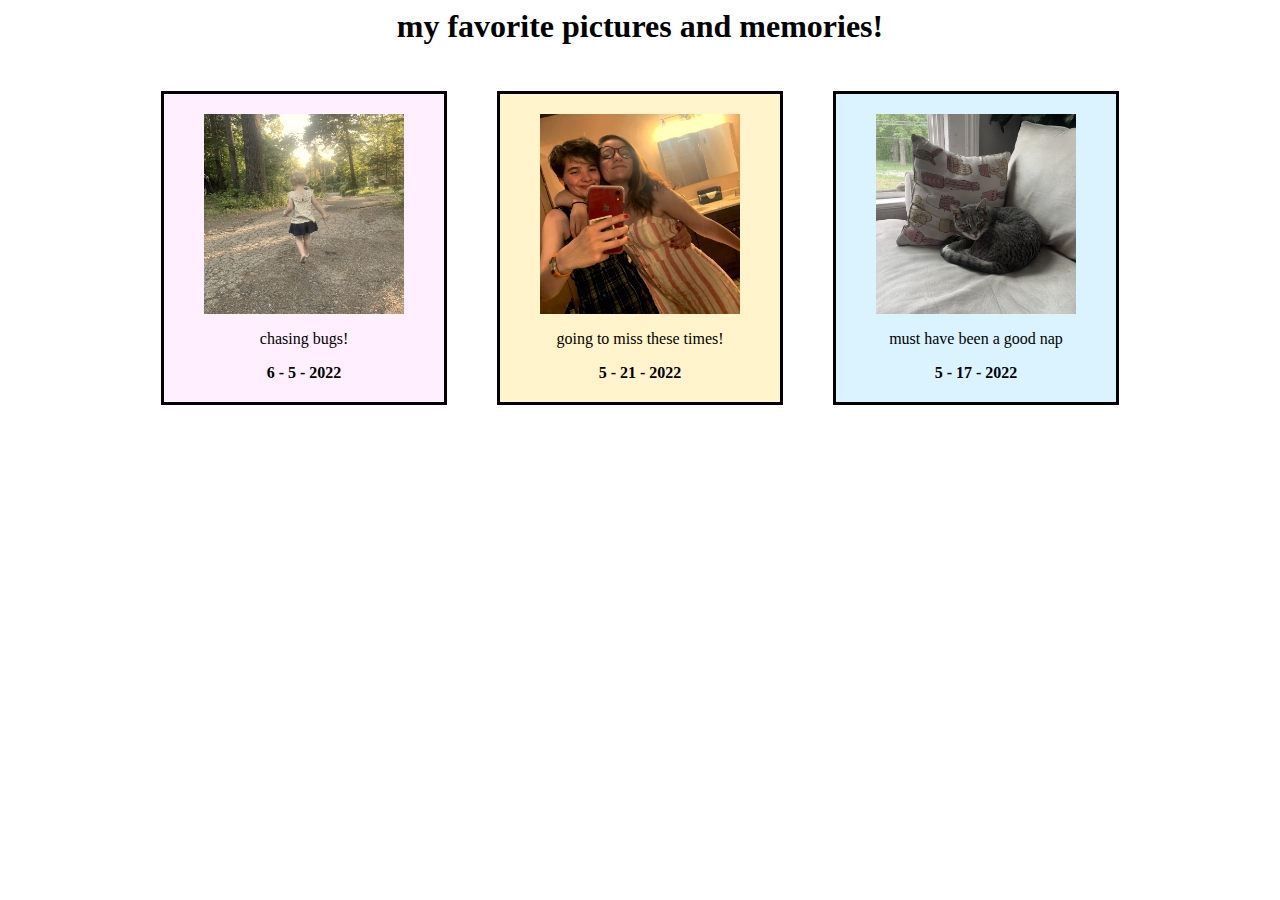
<file: index.html>
<html lang="en">
<head>
    <meta charset="UTF-8">
    <meta http-equiv="X-UA-Compatible" content="IE=edge">
    <meta name="viewport" content="width=device-width, initial-scale=1.0">
    <link href="/styles/style.css" rel="stylesheet" />
    <title>super cute picture space</title>
</head>
<body>
    <center>
        <header>
            <h1>my favorite pictures and memories!</h1>
        </header>
        <div id="pictures">
            <section class="violetsbox">
                <img class="memories" src="/images/violet.jpeg" alt="violet wobbling down a hill">
                <p>chasing bugs!</p>
                <b>6 - 5 - 2022</b>
            </section>
            
            <section class="sisterbox">
                <img class="nightout" src="/images/me-and-le.jpeg" alt="me and lefty dressed cute">
                <p>going to miss these times!</p>
                <b>5 - 21 - 2022</b>
            </section>

            <section class="hamburgerbox">
                <img class="cozy" src="/images/hamburger.jpeg" alt="hamburger being lazy, comfy on couch">
                <p>must have been a good nap</p>
                <b>5 - 17 - 2022</b>
            </section>
        </div>
    </center>
</body>
</html>
</file>
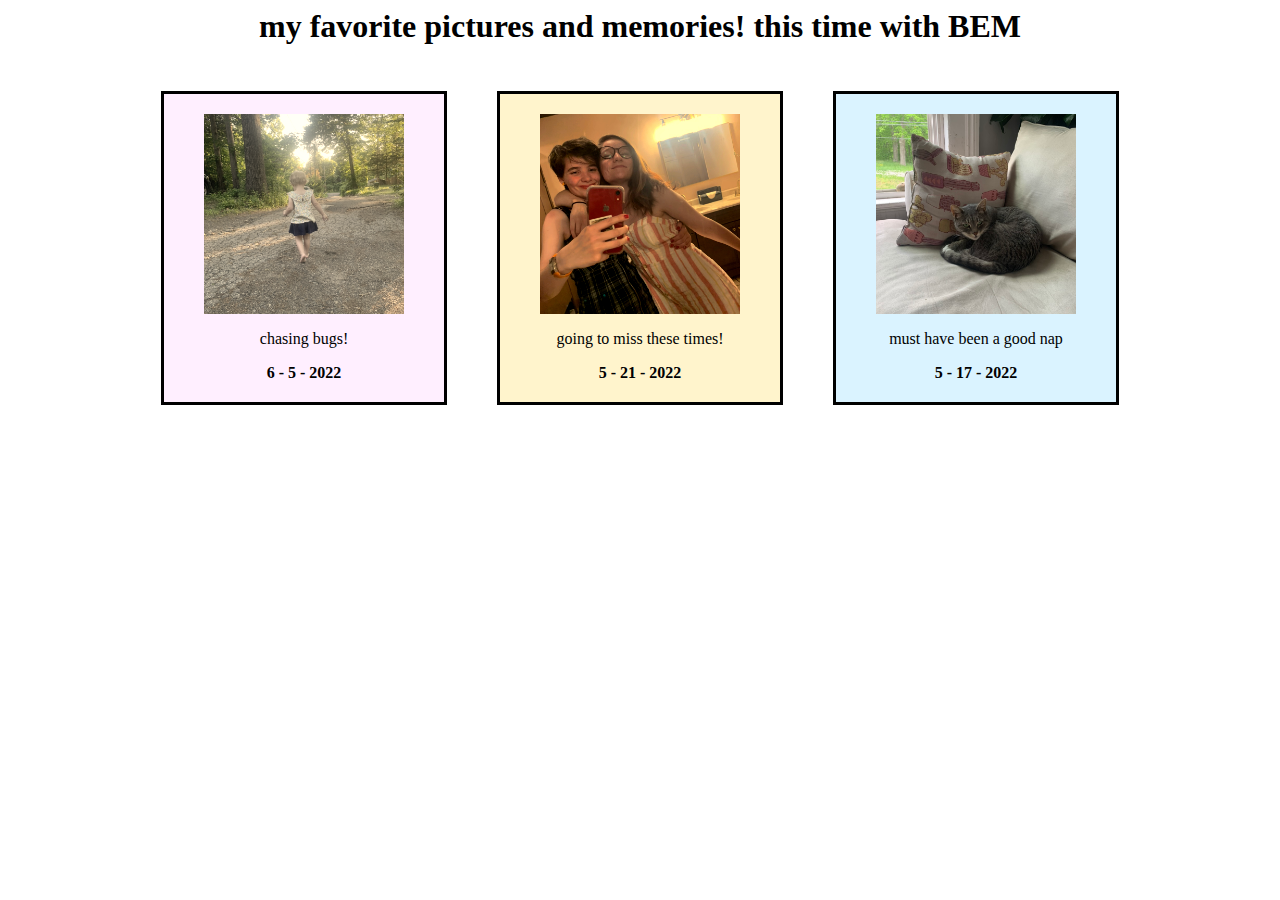
<file: bemindex.html>
<html lang="en">
<head>
    <meta charset="UTF-8">
    <meta http-equiv="X-UA-Compatible" content="IE=edge">
    <meta name="viewport" content="width=device-width, initial-scale=1.0">
    <link href="/styles/bemstyle.css" rel="stylesheet" />
    <title>BEM super cute picture space</title>
</head>
<body>
    <center>
        <header>
            <h1>my favorite pictures and memories! this time with BEM</h1>
        </header>
        <div id="pictures">
            <section class="picturebox picturebox--violet">
                <img class="picturebox__photo picturebox__photo--memories" src="/images/violet.jpeg" alt="violet wobbling down a hill">
                <p>chasing bugs!</p>
                <b>6 - 5 - 2022</b>
            </section>
            
            <section class="picturebox picturebox--sisters">
                <img class="picturebox__photo picturebox__photo--nightout" src="/images/me-and-le.jpeg" alt="me and lefty dressed cute">
                <p>going to miss these times!</p>
                <b>5 - 21 - 2022</b>
            </section>

            <section class="picturebox picturebox--hamburger">
                <img class="picturebox__photo .picturebox__photo--cozy" src="/images/hamburger.jpeg" alt="hamburger being lazy, comfy on couch">
                <p>must have been a good nap</p>
                <b>5 - 17 - 2022</b>
            </section>
        </div>
    </center>
</body>
</html>
</file>
<file: styles/style.css>
#pictures {
    display: flex;
    flex-direction: row;
    flex-wrap: wrap;
    justify-content:center;
    align-items: center;
    width: 80%;
    margin: auto;
}

.violetsbox {
    width: 240px;
    margin: 25px;
    padding: 20px;
    border: 3px solid black;
    background-color: #ffefff;
}

.sisterbox {
    width: 240px;
    margin: 25px;
    padding: 20px;
    border: 3px solid black;
    background-color: #fff4cc;
}

.hamburgerbox {
    width: 240px;
    margin: 25px;
    padding: 20px;
    border: 3px solid black;
    background-color: #daf3ff;
}

.cozy {
    width: 200px;
    filter: grayscale(50%);
}

.nightout {
    width: 200px;
    filter: saturate(120%);
    filter: contrast(120%);
}

.memories {
    width: 200px;
    filter: sepia(50%);
}
</file>
<file: styles/bemstyle.css>
#pictures {
    display: flex;
    flex-direction: row;
    flex-wrap: wrap;
    justify-content:center;
    align-items: center;
    width: 80%;
    margin: auto;
}

.picturebox {
    width: 240px;
    margin: 25px;
    padding: 20px;
    border: 3px solid black;
} 

.picturebox--violet {
    background-color: #ffefff;
}

.picturebox--sisters {
    background-color: #fff4cc;
}

.picturebox--hamburger {
    background-color: #daf3ff;
}

.picturebox__photo {
    width: 200px;
}

.picturebox__photo--cozy {
    filter: grayscale(50%);
}

.picturebox__photo--nightout {
    filter: saturate(120%);
    filter: contrast(120%);
}

.picturebox__photo--memories {
    filter: sepia(50%);
}
</file>
